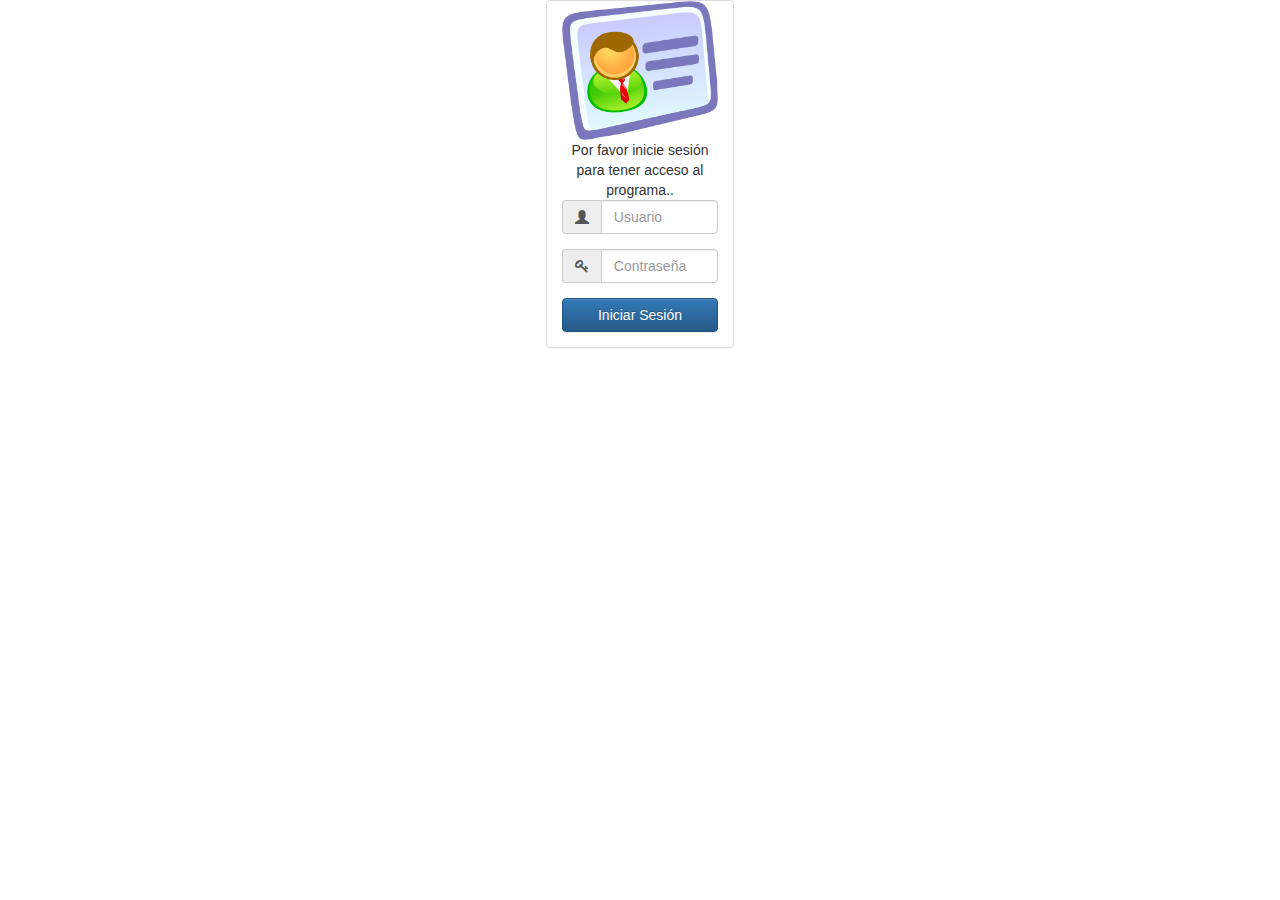
<file: www/index.html>
<!DOCTYPE html>
<html ng-app="Examen">
    <head>
        <meta charset="UTF-8">
        <title></title>
        <meta name="viewport" content="width=device-width, initial-scale=1, maximum-scale=1, user-scalable=no">
        <link rel="stylesheet" href="css/bootstrap.min.css">
        <link rel="stylesheet" href="css/bootstrap-theme.min.css">
        <link rel="stylesheet" href="css/font-awesome.min.css">
        <link rel="stylesheet" href="css/estiloRegistroContactos.css">
        <link rel="stylesheet" href="css/estiloIndex.css">
    </head>
    <body>
        <div ng-view ng-cloak></div>

        <!-- librerias de Angular -->
        <script src="js/angular-1.6.1/angular.min.js"></script>
        <script src="js/angular-1.6.1/angular-route.min.js"></script>
        <script src="js/angular-1.6.1/angular-resource.min.js"></script>
        <script src="js/angular-middleware.min.js"></script>
        <script src="js/ngStorage.min.js"></script>

        <!-- librerias jquery -->
        <script src="js/jquery-1.12.4.min.js"></script>
        <script src="js/bootstrap.min.js"></script>
        
        <!-- Enlazamos middleware -->
        <script src="app/middleware/middleware.comprobarSession.js"></script>
        <script src="app/middleware/middleware.comprobarNoTenerSession.js"></script>

        <!-- enlazamos app.js y app.config.js -->
        <script src="app/app.js"></script>
        <script src="app/app.config.js"></script>

        <!-- Enlazamos service -->
        <script src="app/service/service.security.js"></script>
        <script src="app/service/service.contacto.js"></script>
        <script src="app/service/service.usuario.js"></script>

        <!-- enlazamos los controladores -->
        <script src="app/controller/controller.login.js"></script>
        <script src="app/controller/controller.registroContactos.js"></script>
        <script src="app/controller/controller.sistemaUsuarios.js"></script>
        <script src="app/controller/controller.logout.js"></script>
        <script src="app/controller/controller.info.js" ></script>
    </body>
</html>
</file>
<file: www/css/estiloRegistroContactos.css>
.iconoAgregar{
  width: 60px;
  height: 60px;
}
</file>
<file: www/css/estiloIndex.css>
.list-group {
  -webkit-box-shadow: 0 1px 2px rgba(0,0,0,.0);
  box-shadow: 0 1px 2px rgba(0,0,0,.0);
}
.body {
  padding-top: 15px;
}
.iconoBarra {
  font-size: 3em;
}
.col-lg-2 .list-group-item {
  text-align: center;
}
.principal {
  margin-bottom: 0px;
  height: calc(100vh - 84px - 15px - 15px);
  overflow: auto;
}
.navbar {
  margin-bottom: 0px;
  height: 84px;
  border-radius: 0px;
}
.brand {
  margin-top: 15px;
}
.iconUser {
  margin-top: 2.5px;
}


.imgIngressum{
  width: 450px;
  height: 250px;
}
.imgIngressum2{
  width: 300px;
  height: 150px;
  margin-top: 50px;
}


.divAdvertencia{
  margin-top: 50px;
  margin-bottom: 50px;
}

.logoADSI{
  width: 250px;
  height: 150px;
  margin-top: 10px;
}

.foto{
  width: 80px;
  height: 80px;
  margin-top: 10px;
}

.parrafo1{
  font-size: 20px;
}

.panelCerrarSession{
  border-radius: 15px 15px 15px 15px;

}
.navbar-nav>li>.dropdown-menu {
    border-top-left-radius: 15px;
    border-top-right-radius: 0;
}

.botonCerrarCession{
  border-radius: 15px 15px 15px 15px;
}

.iconoReloj{
    font-size: 100px;
}

.iconoGuardar{
    float: right;
    color:  darkslategrey;
    font-size: 25px;
}

.parrafoError{
    color: red;
    margin-top: 8px;
    margin-left: 40px;
}

.iconoError{
    margin-right: 10px;
    font-size: 15px;
}
</file>
